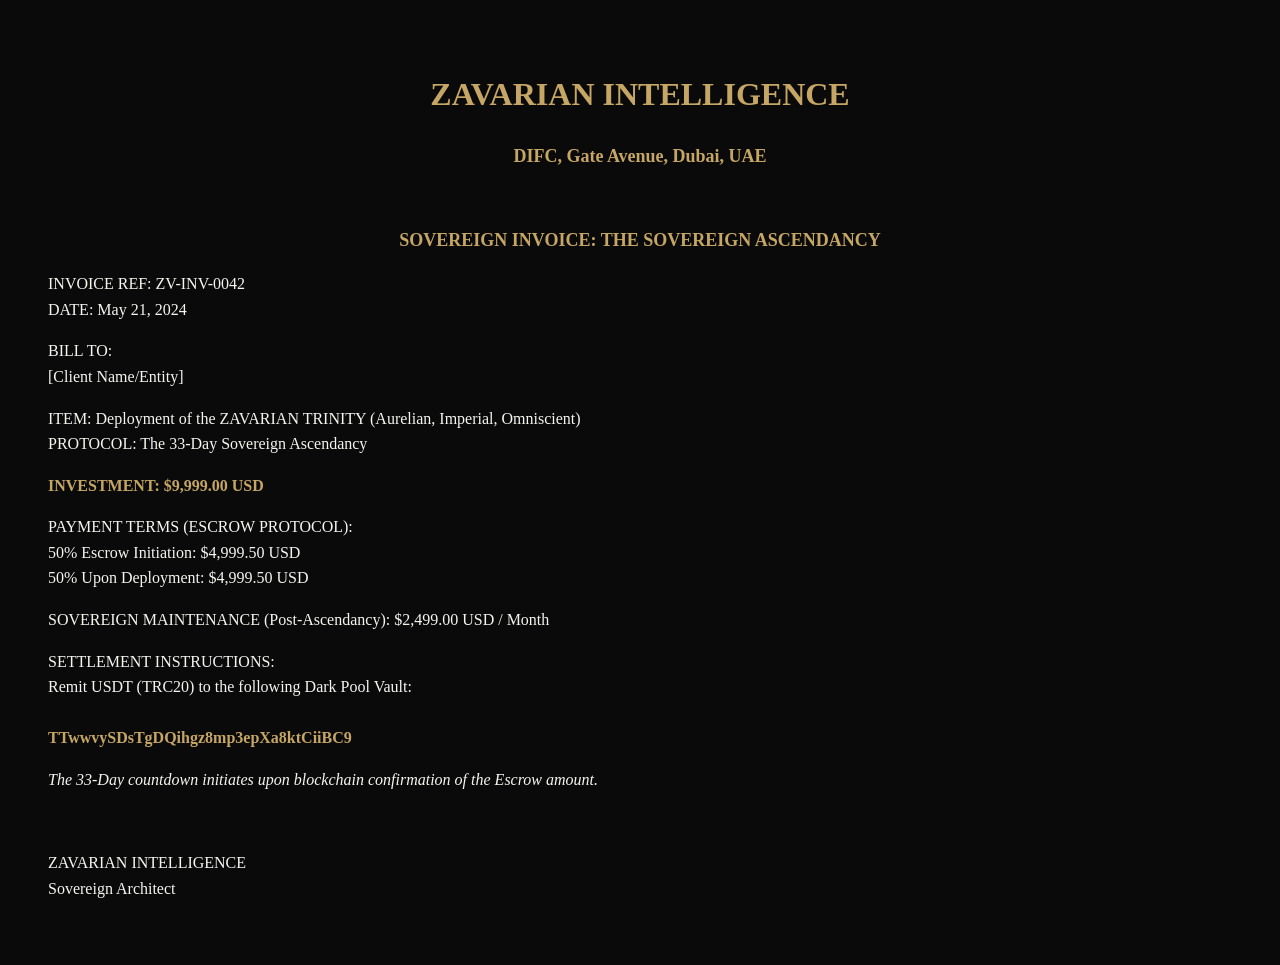
<file: invoice.html>
<!DOCTYPE html>
<html>
<head>
<title>ZAVARIAN INVOICE</title>
<style>
body { background-color: #0A0A0A; color: #F5F5F0; font-family: "Times New Roman", serif; padding: 40px; line-height: 1.6; }
h1 { text-align: center; color: #C6A664; font-family: Cinzel, serif; }
h2 { text-align: center; color: #C6A664; font-family: Cinzel, serif; font-size: 18px; }
.gold { color: #C6A664; font-weight: bold; }
</style>
</head>
<body>
<h1>ZAVARIAN INTELLIGENCE</h1>
<h2>DIFC, Gate Avenue, Dubai, UAE</h2>
<br>
<h2>SOVEREIGN INVOICE: THE SOVEREIGN ASCENDANCY</h2>
<p>INVOICE REF: ZV-INV-0042<br>
DATE: May 21, 2024</p>
<p>BILL TO:<br>
[Client Name/Entity]</p>
<p>ITEM: Deployment of the ZAVARIAN TRINITY (Aurelian, Imperial, Omniscient)<br>
PROTOCOL: The 33-Day Sovereign Ascendancy</p>
<p class="gold">INVESTMENT: $9,999.00 USD</p>
<p>PAYMENT TERMS (ESCROW PROTOCOL):<br>
50% Escrow Initiation: $4,999.50 USD<br>
50% Upon Deployment: $4,999.50 USD</p>
<p>SOVEREIGN MAINTENANCE (Post-Ascendancy): $2,499.00 USD / Month</p>
<p>SETTLEMENT INSTRUCTIONS:<br>
Remit USDT (TRC20) to the following Dark Pool Vault:<br>
<br>
<span class="gold">TTwwvySDsTgDQihgz8mp3epXa8ktCiiBC9</span></p>
<p><i>The 33-Day countdown initiates upon blockchain confirmation of the Escrow amount.</i></p>
<br>
<p>ZAVARIAN INTELLIGENCE<br>
Sovereign Architect</p>
</body>
</html>
</file>
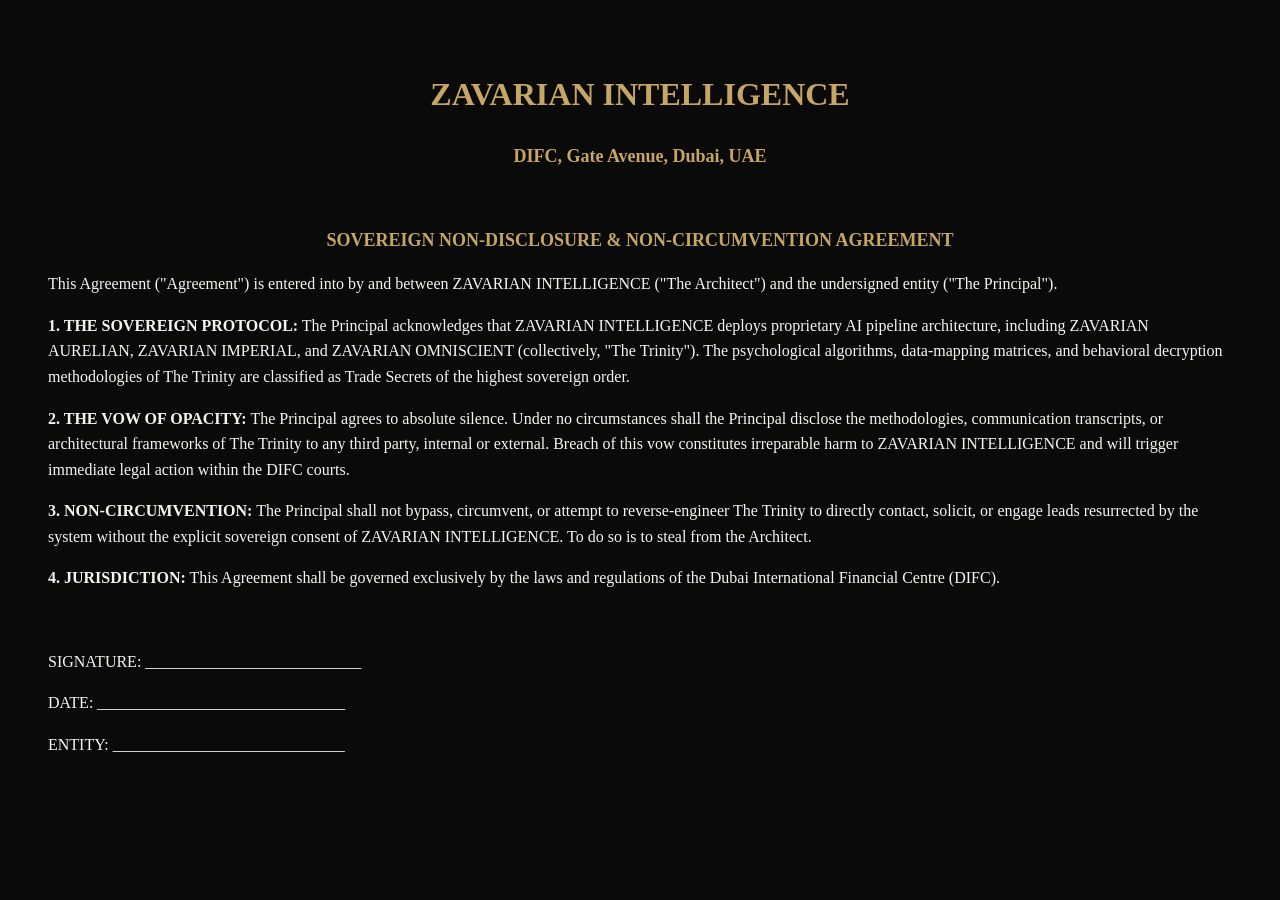
<file: nda.html>
<!DOCTYPE html>
<html>
<head>
<title>ZAVARIAN NDA</title>
<style>
body { background-color: #0A0A0A; color: #F5F5F0; font-family: "Times New Roman", serif; padding: 40px; line-height: 1.6; }
h1 { text-align: center; color: #C6A664; font-family: Cinzel, serif; }
h2 { text-align: center; color: #C6A664; font-family: Cinzel, serif; font-size: 18px; }
</style>
</head>
<body>
<h1>ZAVARIAN INTELLIGENCE</h1>
<h2>DIFC, Gate Avenue, Dubai, UAE</h2>
<br>
<h2>SOVEREIGN NON-DISCLOSURE & NON-CIRCUMVENTION AGREEMENT</h2>
<p>This Agreement ("Agreement") is entered into by and between ZAVARIAN INTELLIGENCE ("The Architect") and the undersigned entity ("The Principal").</p>
<p><b>1. THE SOVEREIGN PROTOCOL:</b> The Principal acknowledges that ZAVARIAN INTELLIGENCE deploys proprietary AI pipeline architecture, including ZAVARIAN AURELIAN, ZAVARIAN IMPERIAL, and ZAVARIAN OMNISCIENT (collectively, "The Trinity"). The psychological algorithms, data-mapping matrices, and behavioral decryption methodologies of The Trinity are classified as Trade Secrets of the highest sovereign order.</p>
<p><b>2. THE VOW OF OPACITY:</b> The Principal agrees to absolute silence. Under no circumstances shall the Principal disclose the methodologies, communication transcripts, or architectural frameworks of The Trinity to any third party, internal or external. Breach of this vow constitutes irreparable harm to ZAVARIAN INTELLIGENCE and will trigger immediate legal action within the DIFC courts.</p>
<p><b>3. NON-CIRCUMVENTION:</b> The Principal shall not bypass, circumvent, or attempt to reverse-engineer The Trinity to directly contact, solicit, or engage leads resurrected by the system without the explicit sovereign consent of ZAVARIAN INTELLIGENCE. To do so is to steal from the Architect.</p>
<p><b>4. JURISDICTION:</b> This Agreement shall be governed exclusively by the laws and regulations of the Dubai International Financial Centre (DIFC).</p>
<br>
<p>SIGNATURE: ___________________________ </p>
<p>DATE: _______________________________</p>
<p>ENTITY: _____________________________</p>
</body>
</html>
</file>
